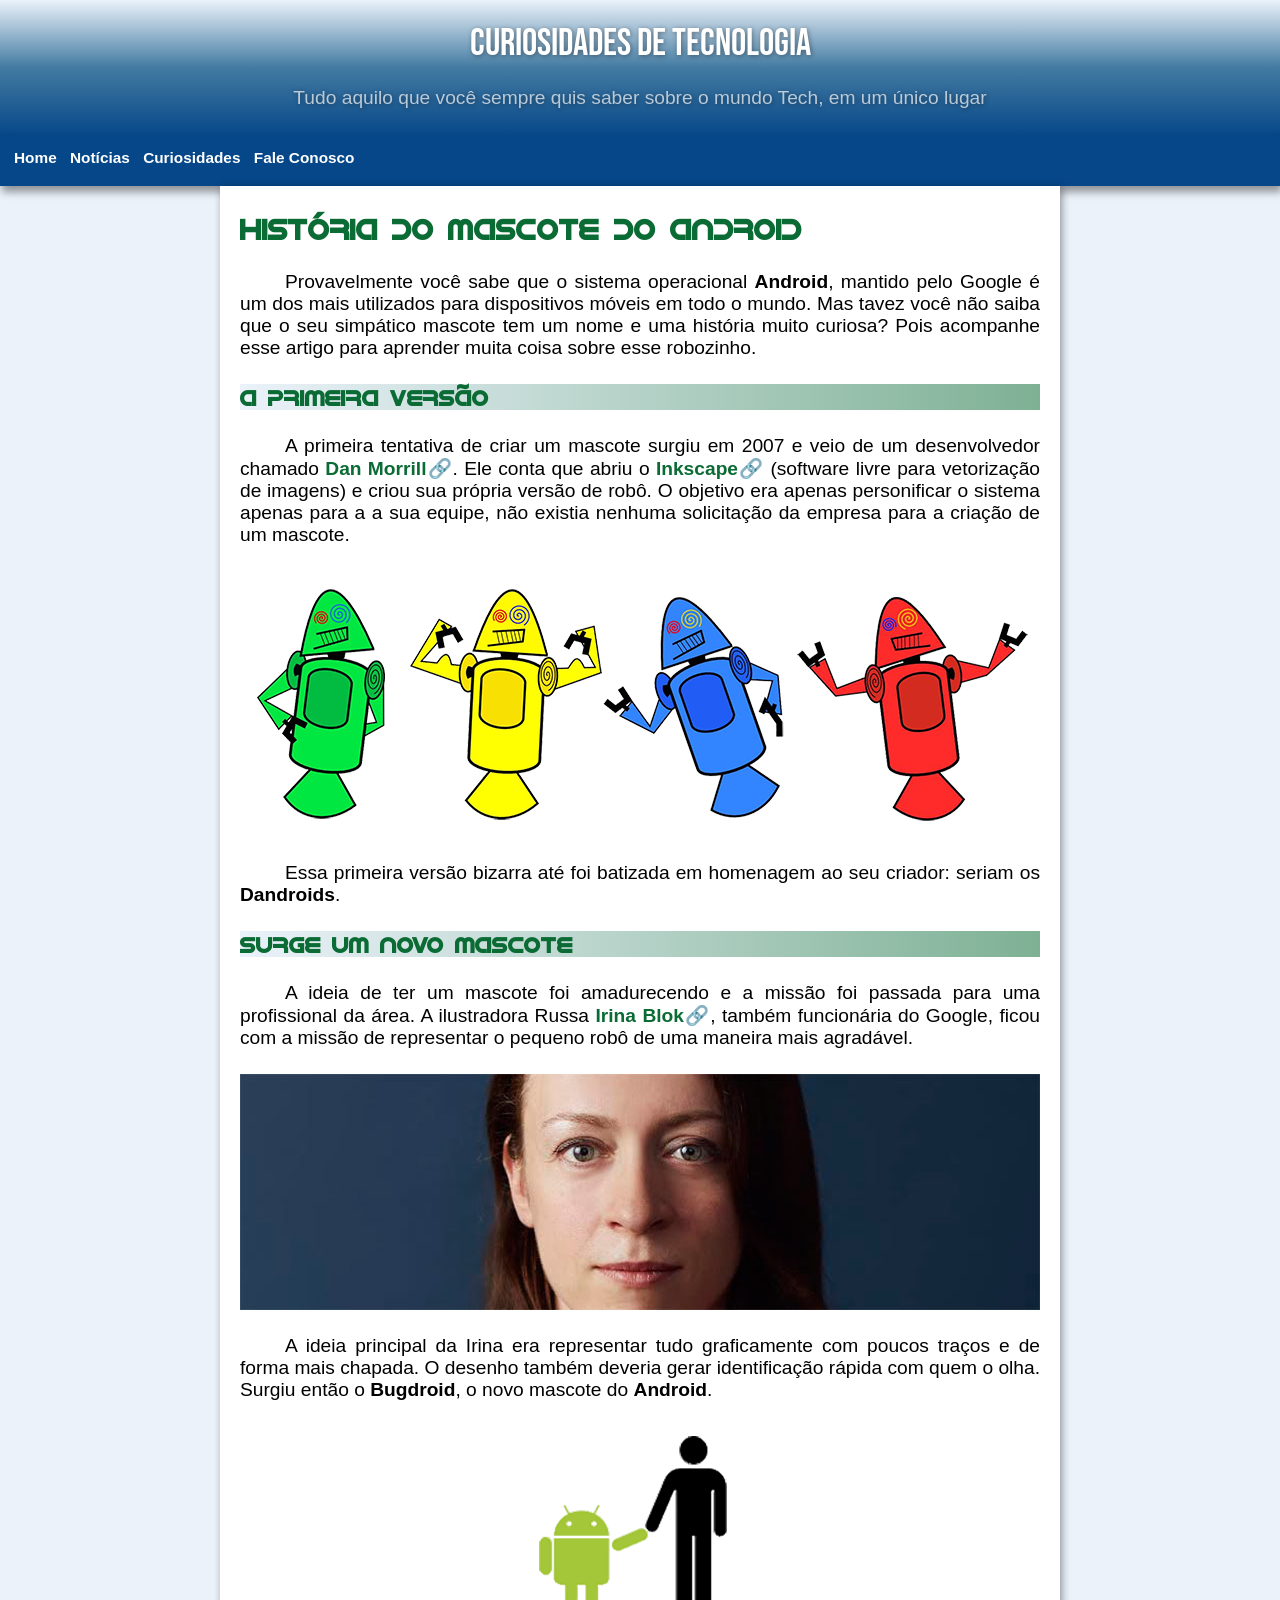
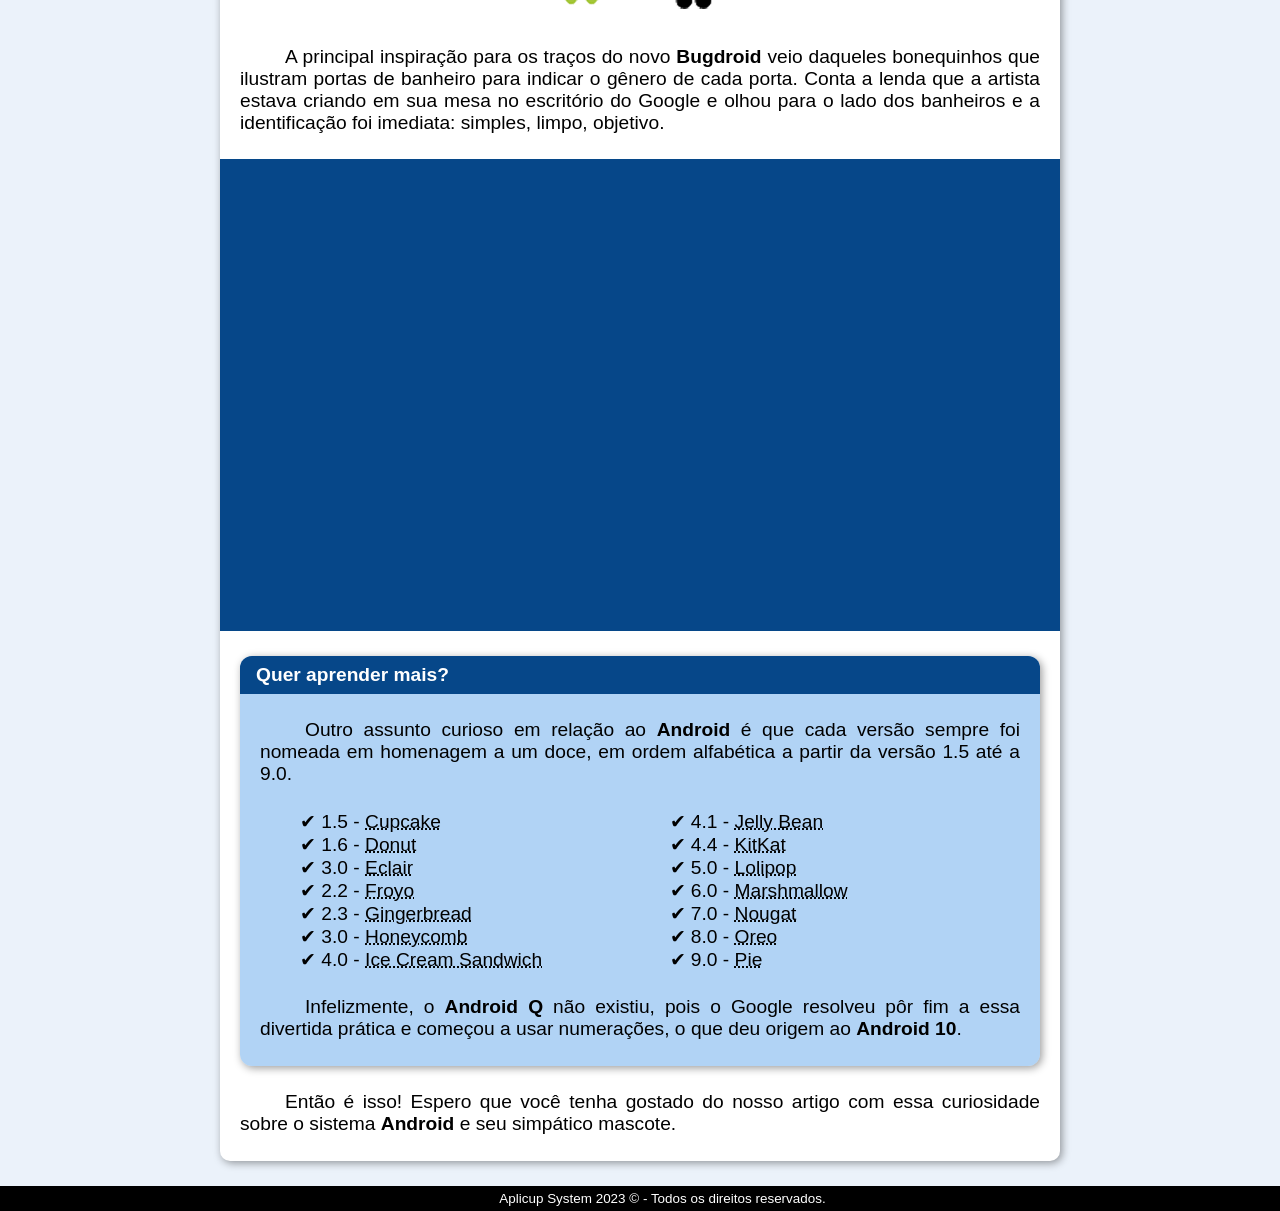
<file: index.html>
<!DOCTYPE html>
<html lang="pt-br">
<head>
    <meta charset="UTF-8">
    <meta http-equiv="X-UA-Compatible" content="IE=edge">
    <meta name="viewport" content="width=device-width, initial-scale=1.0">
    <link rel="shortcut icon" href="imagens/favicon.ico" type="image/x-icon">
    <title>Como surgiu o mascote do android?</title>
    <style>
        
        @import url('https://fonts.googleapis.com/css2?family=Bebas+Neue&display=swap');

        @font-face {
            font-family: Android;
            src: url(fontes/idroid.otf) format(opentype);
        }

        :root {
            --cor1: #064789;
            --cor2: #427AA1;
            --cor3: #0b6b34;
            --cor4: #EBF2FA;
            --fonte1: Arial, Helvetica, sans-serif;
            --fonte2: 'Bebas Neue', cursive;
            --fonte3: 'Android', serif;
        }

        * {
            margin: 0px;
        }
        
        body {
            background-color: var(--cor4);
            font-family: var(--fonte1);
            font-size: 1.2em;
        }

        p {
            text-align: justify;
            text-indent: 45px;
            margin-top: 25px;
            margin-bottom: 25px;
        }

        header {
            background: linear-gradient(to top, #064789, #427AA1, #EBF2FA);
            font-family: var(--fonte1);
            color: white;
            height: 136px;
            min-width: 400px;
            margin: auto;
        }
        header > h1 {
            font-family: var(--fonte2);
            text-align: center;
            font-weight: normal;
            padding-top: 20px;
            padding-bottom: 20px;
            text-shadow: 1px 1px 5px rgba(0, 0, 0, 0.396);
        }
        header > p {
            text-align: center;
            text-indent: 0px;
            color: rgba(255, 255, 255, 0.685);
            text-shadow: 1px 1px 5px rgba(0, 0, 0, 0.396);
            max-width: 700px;
            margin: auto;
            margin-bottom: 30px;
            padding-left: 5px;
            padding-right: 5px;
        }

        nav {
            background-color: var(--cor1);
            height: 30px;
            padding: 10px;
            box-shadow: 2px 6px 8px rgba(0, 0, 0, 0.396);
            min-width: 400px;
            margin: auto;
        }
        div.menu > a {
            color: white;
            font-size: 0.8em;
            text-decoration: none;
            text-align: center;
            width: 200px;
            padding: 7px 4px;
        }
        div.menu > a:hover {
            color: white;
            background-color: rgba(255, 255, 255, 0.123);
            text-decoration: none;
            text-align: center;
            width: 200px;
            border-radius: 5px;
            padding: 7px 4px;
            transition-duration: 0.6s;
        }
        div.menu {
            text-align: left;
        }

        main {
            background-color: white;
            min-width: 400px;
            max-width: 800px;
            padding: 1px 20px;
            margin: auto;
            box-shadow: 2px 2px 8px rgba(0, 0, 0, 0.396);
            border-bottom-left-radius: 10px;
            border-bottom-right-radius: 10px;
        }

        article {
            margin-bottom: 25px;
        }

        h2 {
            font-family: var(--fonte3);
            color: var(--cor3);
            padding-top: 25px;
        }

        h3 {
            font-family: var(--fonte3);
            color: var(--cor3);
            background: linear-gradient(to left, #0b6b3587, #EBF2FA);
        }

        img {
            text-align: center;
            margin: auto;
            display: block;
        }

        img.reducao {
            width: 100%;
        }

        div.video {
            position: relative;
            background-color: #064789;
            height: 0px;
            margin-left: -20px;
            margin-right: -20px;
            margin-bottom: 25px;
            padding-bottom: 59%;
        }

        div.video > iframe {
            position: absolute;
            top: 5%;
            left: 5%;
            width: 90%;
            height: 90%;
        }

        aside {
            background-color: #67a9eb82;
            padding: 0px 20px 1px 20px;
            border-radius: 12px;
            margin-bottom: 25px;
            box-shadow: 2px 2px 8px rgba(0, 0, 0, 0.396);
        }

        h4 {
            background-color: #064789;
            color: white;
            padding: 8px 16px;
            border-radius: 12px 12px 0px 0px;
            margin-left: -20px;
            margin-right: -20px;
        }

        ul {
            list-style-type: '\2714\0020';
            columns: 2;
            list-style-position: inside;
        }

        footer {
            background-color: black;
            color: white;
            padding: 5px;
            margin-top: 25px;
        }

        footer > p {
            text-align: center;
            font-size: 0.7em;
            margin: 0px;
        }

        a {
            text-decoration: none;
            color: #0b6b34;
            font-weight: bold;
        }

        a.externo::after {
            content: '\1F517';
        }


    </style>
</head>
<body>
    <header>
        <h1>Curiosidades de Tecnologia</h1>
        <p>Tudo aquilo que você sempre quis saber sobre o mundo Tech, em um único lugar</p>
    </header>
    
    <nav>
        <div class="menu">
            <a href="#">Home</a>
            <a href="#">Notícias</a>
            <a href="#">Curiosidades</a>
            <a href="#">Fale Conosco</a>
        </div>
    </nav>
    
    <main>
        <article>
            <h2>História do Mascote do Android</h2>

            <p>Provavelmente você sabe que o sistema operacional <strong>Android</strong>, mantido pelo Google é um dos mais utilizados para dispositivos móveis em todo o mundo. Mas tavez você não saiba que o seu simpático mascote tem um nome e uma história muito curiosa? Pois acompanhe esse artigo para aprender muita coisa sobre esse robozinho.</p>

            <h3>A primeira versão</h3>

            <p>A primeira tentativa de criar um mascote surgiu em 2007 e veio de um desenvolvedor chamado <a class="externo" href="https://androidcommunity.com/dan-morrill-shows-us-the-android-mascot-that-almost-was-20130103/" target="_blank" rel="external">Dan Morrill</a>. Ele conta que abriu o <a class="externo" href="https://inkscape.org/pt-br/" target="_blank" rel="external">Inkscape</a> (software livre para vetorização de imagens) e criou sua própria versão de robô. O objetivo era apenas personificar o sistema apenas para a a sua equipe, não existia nenhuma solicitação da empresa para a criação de um mascote.</p>

            <picture>
                <source media="(max-width: 550px)" srcset="imagens/dan-droids-pq.png" type="image/png">
                <img class="reducao" src="imagens/dan-droids.png" alt="Dandroids">
            </picture>

            <p>Essa primeira versão bizarra até foi batizada em homenagem ao seu criador: seriam os <strong>Dandroids</strong>.</p>

            <h3>Surge um novo mascote</h3>

            <p>A ideia de ter um mascote foi amadurecendo e a missão foi passada para uma profissional da área. A ilustradora Russa <a class="externo" href="https://www.irinablok.com/android" target="_blank" rel="external">Irina Blok</a>, também funcionária do Google, ficou com a missão de representar o pequeno robô de uma maneira mais agradável.</p>

            <picture>
                <source media="(max-width: 600px)" srcset="imagens/irina-blok-pq.jpg" type="image/jpg">
                <img class="reducao" src="imagens/irina-blok.jpg" alt="Irina Blok">
            </picture>

            <p>A ideia principal da Irina era representar tudo graficamente com poucos traços e de forma mais chapada. O desenho também deveria gerar identificação rápida com quem o olha. Surgiu então o <strong>Bugdroid</strong>, o novo mascote do <strong>Android</strong>.</p>

            <div class="imagem"><img src="imagens/bugdroid.png" alt="Foto"></div>

            <p>A principal inspiração para os traços do novo <strong>Bugdroid</strong> veio daqueles bonequinhos que ilustram portas de banheiro para indicar o gênero de cada porta. Conta a lenda que a artista estava criando em sua mesa no escritório do Google e olhou para o lado dos banheiros e a identificação foi imediata: simples, limpo, objetivo.</p>

            <div class="video"><iframe width="560" height="315" src="https://www.youtube.com/embed/l2UDgpLz20M" title="YouTube video player" frameborder="0" allow="accelerometer; autoplay; clipboard-write; encrypted-media; gyroscope; picture-in-picture; web-share" allowfullscreen></iframe></div>
 
            <aside>
                <h4>Quer aprender mais?</h4>
                <p>Outro assunto curioso em relação ao <strong>Android</strong> é que cada versão sempre foi nomeada em homenagem a um doce, em ordem alfabética a partir da versão 1.5 até a 9.0.</p>
                
                <ul>
                    <li>1.5 - <abbr title="Bolo de Copo">Cupcake</abbr></li>
                    <li>1.6 - <abbr title="Rosquinha">Donut</abbr></li>
                    <li>3.0 - <abbr title="Bomba">Eclair</abbr></li>
                    <li>2.2 - <abbr title="Iorgute Congelado">Froyo</abbr></li>
                    <li>2.3 - <abbr title="Biscoito de Gengibre">Gingerbread</abbr></li>
                    <li>3.0 - <abbr title="Favo de Mel">Honeycomb</abbr></li>
                    <li>4.0 - <abbr title="Sanduíche de Sorvete">Ice Cream Sandwich</abbr></li>
                    <li>4.1 - <abbr title="Jujuba">Jelly Bean</abbr></li>
                    <li>4.4 - <abbr title="KitKat">KitKat</abbr></li>
                    <li>5.0 - <abbr title="Pirulito">Lolipop</abbr></li>
                    <li>6.0 - <abbr title="Marshmallow">Marshmallow</abbr></li>
                    <li>7.0 - <abbr title="Torrone">Nougat</abbr></li>
                    <li>8.0 - <abbr title="Oreo">Oreo</abbr></li>
                    <li>9.0 - <abbr title="Torta">Pie</abbr></li>
                </ul>
                
                <p>Infelizmente, o <strong>Android Q</strong> não existiu, pois o Google resolveu pôr fim a essa divertida prática e começou a usar numerações, o que deu origem ao <strong>Android 10</strong>.</p>
            </aside>

            <p>Então é isso! Espero que você tenha gostado do nosso artigo com essa curiosidade sobre o sistema <strong>Android</strong> e seu simpático mascote.</p>
        
        </article>
    </main>
    
    <footer>
        <p>Aplicup System 2023 &copy; - Todos os direitos reservados.</p>
    </footer>
</body>
</html>
</file>
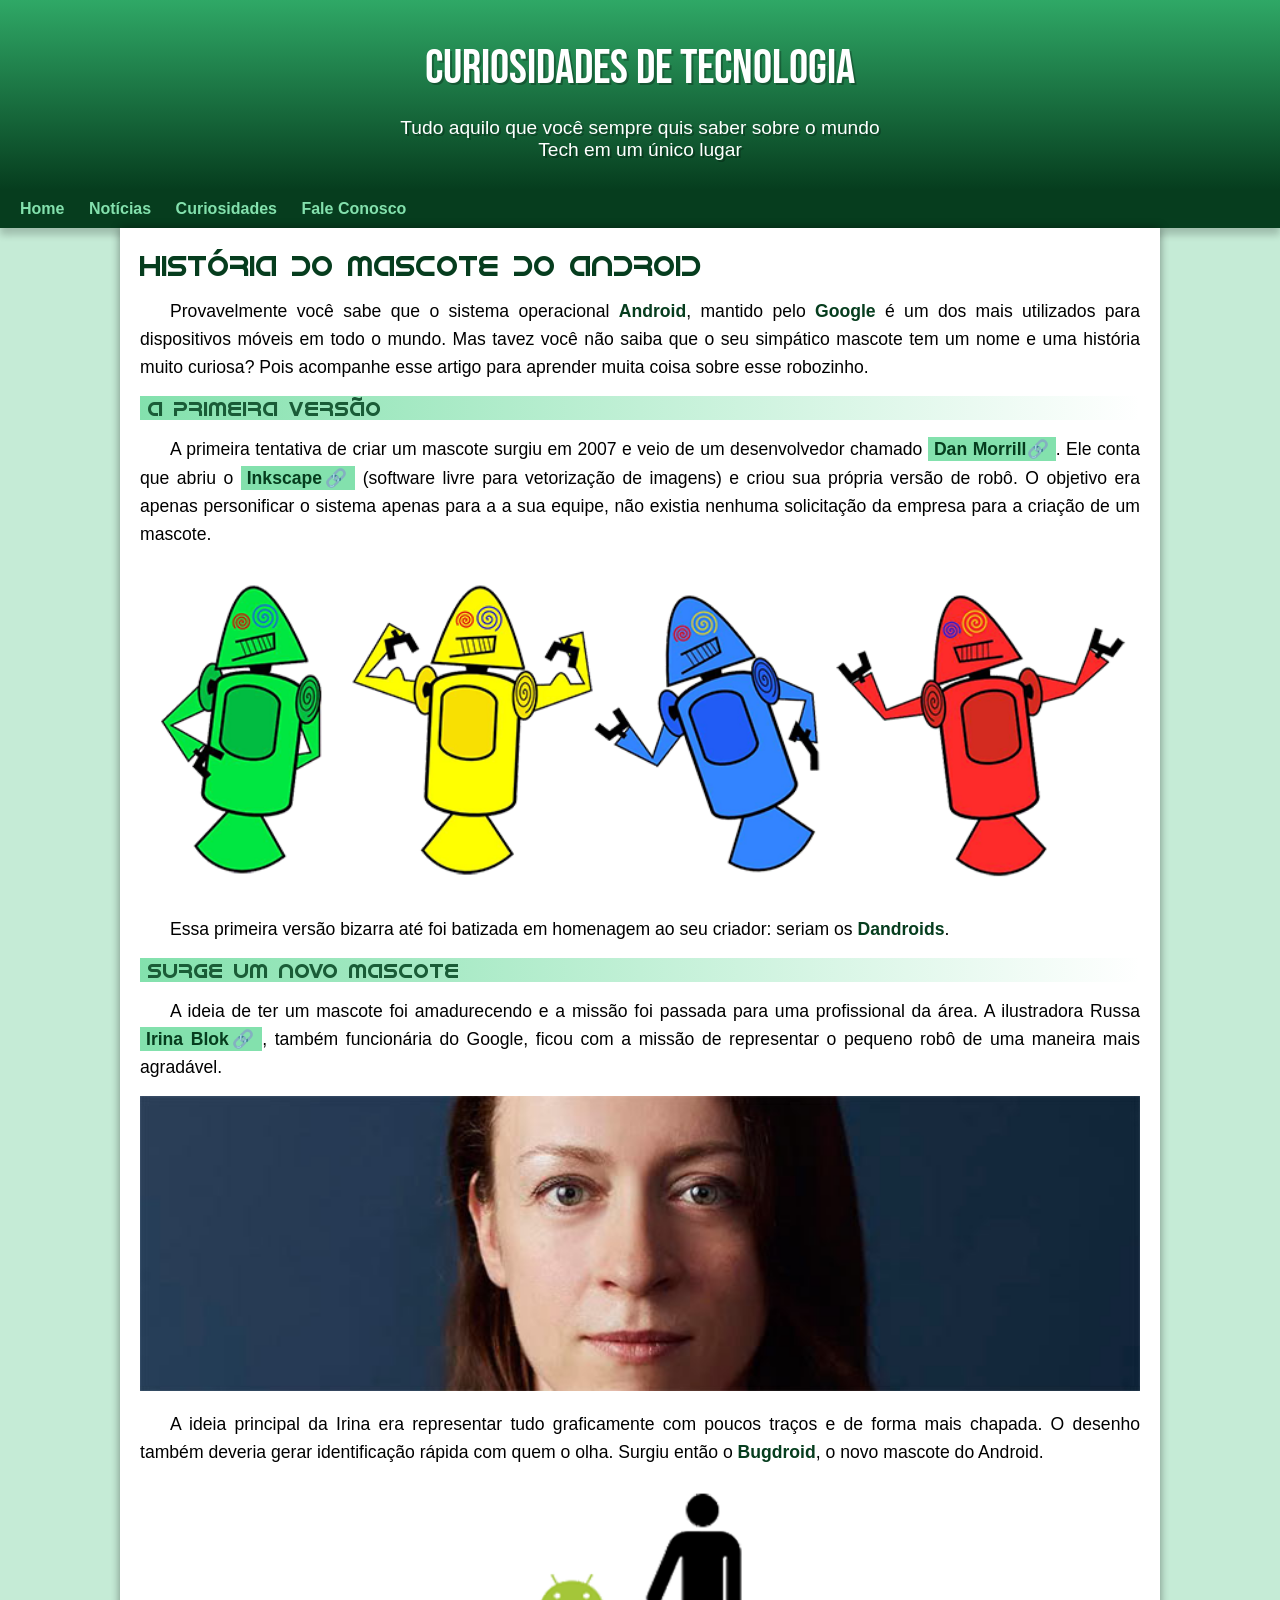
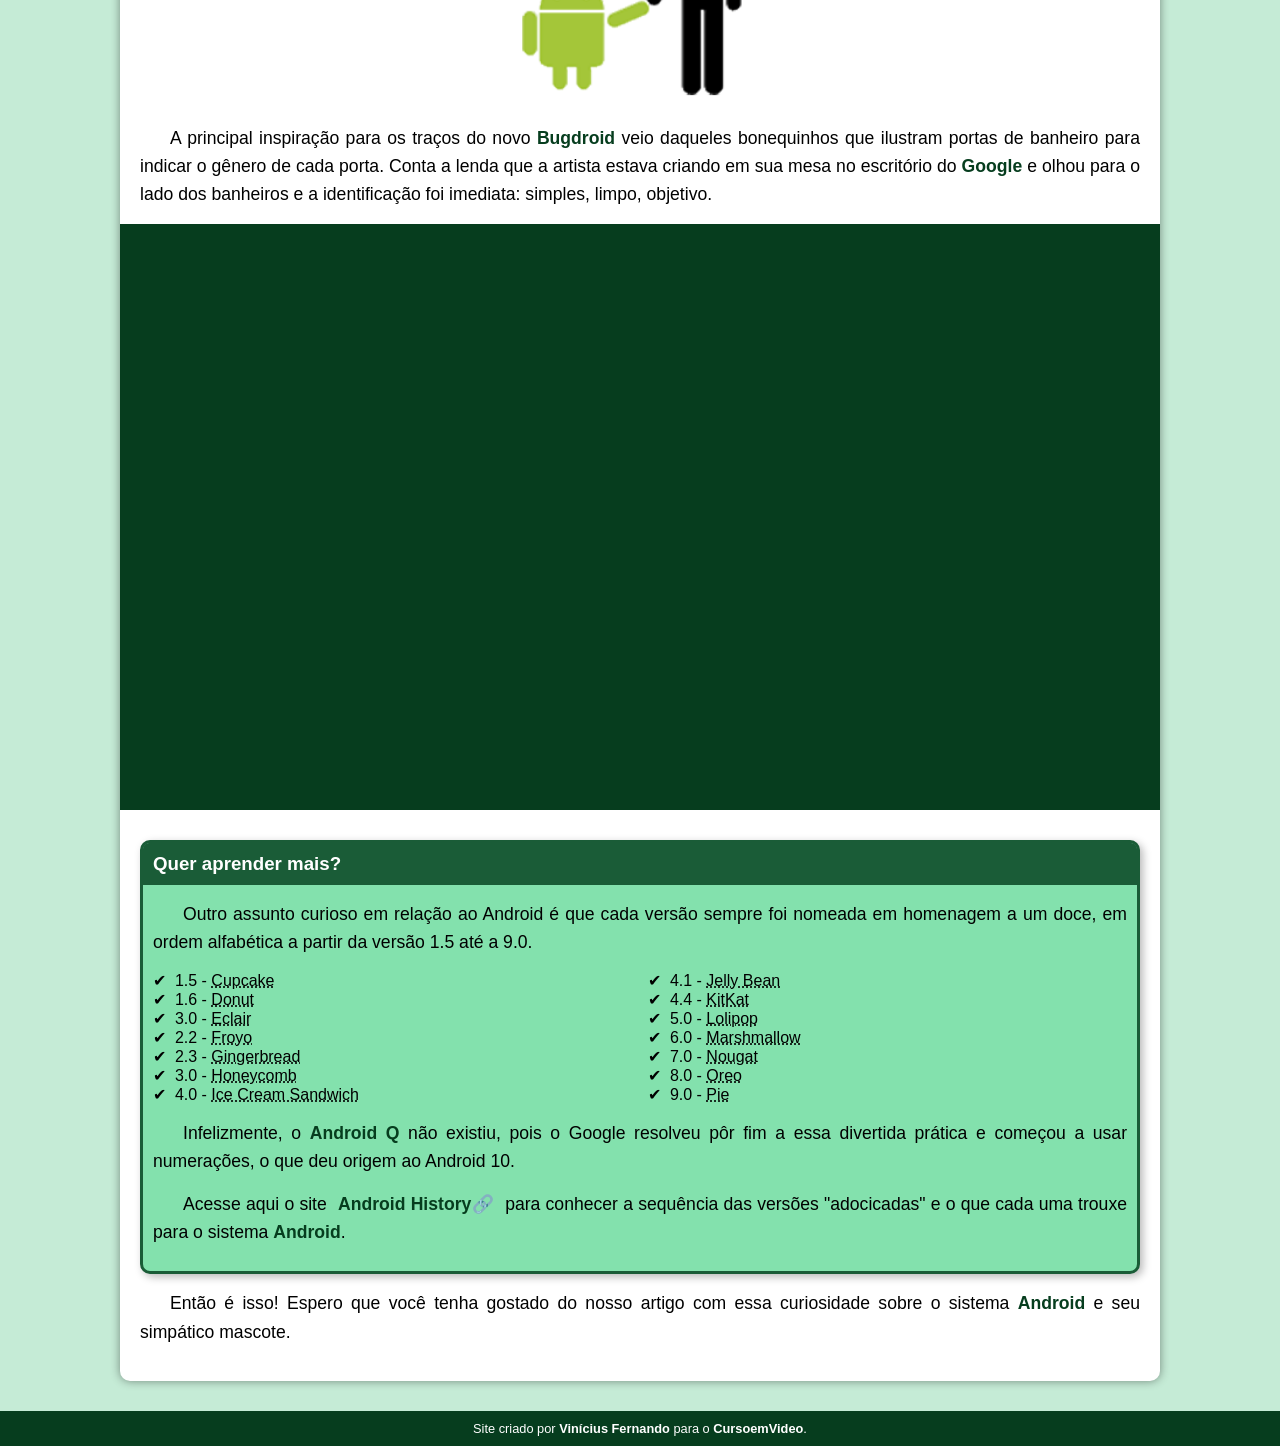
<file: android.html>
<!DOCTYPE html>
<html lang="pt-br">
<head>
    <meta charset="UTF-8">
    <meta name="viewport" content="width=device-width, initial-scale=1.0">
    <link rel="shortcut icon" href="imagens/favicon.ico" type="image/x-icon">
    <title>Android</title>
    <link rel="stylesheet" href="style.css">
</head>
<body>
    <header>
        <h1>Curiosidades de Tecnologia</h1>
        <p>Tudo aquilo que você sempre quis saber sobre o mundo Tech em um único lugar
        </p>
    </header>
    <nav>
        <a href="#">Home</a>
        <a href="#">Notícias</a>
        <a href="#">Curiosidades</a>
        <a href="#">Fale Conosco</a>
    </nav>
    <main>
        <article>
            <h1>História do Mascote do Android</h1>

            <p>Provavelmente você sabe que o sistema operacional <strong>Android</strong>, mantido pelo <strong>Google</strong> é um dos mais utilizados para dispositivos móveis em todo o mundo. Mas tavez você não saiba que o seu simpático mascote tem um nome e uma história muito curiosa? Pois acompanhe esse artigo para aprender muita coisa sobre esse robozinho.</p>

            <h2>A primeira versão</h2>

            <p>A primeira tentativa de criar um mascote surgiu em 2007 e veio de um desenvolvedor chamado <a href="https://androidcommunity.com/dan-morrill-shows-us-the-android-mascot-that-almost-was-20130103/" target="_blank" rel="external" class="externo">Dan Morrill</a>. Ele conta que abriu o <a href="https://inkscape.org/pt-br/" target="_blank" rel="external" class="externo">Inkscape</a> (software livre para vetorização de imagens) e criou sua própria versão de robô. O objetivo era apenas personificar o sistema apenas para a a sua equipe, não existia nenhuma solicitação da empresa para a criação de um mascote.</p>

            <picture>
                <source media="(max-width: 600px)" srcset="imagens/dan-droids-pq.png" type="image/png">
                <img src="imagens/dan-droids.png" alt="Dandroids">
            </picture>

            <p>Essa primeira versão bizarra até foi batizada em homenagem ao seu criador: seriam os <strong>Dandroids</strong>.</p>

            <h2>Surge um novo mascote</h2>

            <p>A ideia de ter um mascote foi amadurecendo e a missão foi passada para uma profissional da área. A ilustradora Russa <a href="https://www.irinablok.com/android" target="_blank" rel="external" class="externo">Irina Blok</a>, também funcionária do Google, ficou com a missão de representar o pequeno robô de uma maneira mais agradável.
            </p>

            <picture class="imagem">
                <source media="(max-width: 600px)" srcset="imagens/irina-blok-pq.jpg" type="image/jpg">
                <img src="imagens/irina-blok.jpg" alt="Ilustradora Irina Blok">
            </picture>

            <p>A ideia principal da Irina era representar tudo graficamente com poucos traços e de forma mais chapada. O desenho também deveria gerar identificação rápida com quem o olha. Surgiu então o <strong>Bugdroid</strong>, o novo mascote do Android.</p>

            <img src="imagens/bugdroid.png" class="pequena" alt="Bugdroid">

            <p>A principal inspiração para os traços do novo <strong>Bugdroid</strong> veio daqueles bonequinhos que ilustram portas de banheiro para indicar o gênero de cada porta. Conta a lenda que a artista estava criando em sua mesa no escritório do <strong>Google</strong> e olhou para o lado dos banheiros e a identificação foi imediata: simples, limpo, objetivo.</p>

            <div class="video">
                <iframe width="560" height="315" src="https://www.youtube.com/embed/l2UDgpLz20M?si=3Du_B-iHkNdS1e8t" title="YouTube video player" frameborder="0" allow="accelerometer; autoplay; clipboard-write; encrypted-media; gyroscope; picture-in-picture; web-share" allowfullscreen></iframe>
            </div>
            
            <aside>
                <h3>Quer aprender mais?</h3>

                <p>Outro assunto curioso em relação ao Android é que cada versão sempre foi nomeada em homenagem a um doce, em ordem alfabética a partir da versão 1.5 até a 9.0.</p>

                <ul>
                    <li>1.5 - <abbr title="Bolo de Copo">Cupcake</abbr></li>
                    <li>1.6 - <abbr title="Rosquinha">Donut</abbr></li>
                    <li>3.0 - <abbr title="Bomba">Eclair</abbr></li>
                    <li>2.2 - <abbr title="Iorgute Congelado">Froyo</abbr></li>
                    <li>2.3 - <abbr title="Biscoito de Gengibre">Gingerbread</abbr></li>
                    <li>3.0 - <abbr title="Favo de Mel">Honeycomb</abbr></li>
                    <li>4.0 - <abbr title="Sanduíche de Sorvete">Ice Cream Sandwich</abbr></li>
                    <li>4.1 - <abbr title="Jujuba">Jelly Bean</abbr></li>
                    <li>4.4 - <abbr title="KitKat">KitKat</abbr></li>
                    <li>5.0 - <abbr title="Pirulito">Lolipop</abbr></li>
                    <li>6.0 - <abbr title="Marshmallow">Marshmallow</abbr></li>
                    <li>7.0 - <abbr title="Torrone">Nougat</abbr></li>
                    <li>8.0 - <abbr title="Oreo">Oreo</abbr></li>
                    <li>9.0 - <abbr title="Torta">Pie</abbr></li>
                </ul>

                <p>Infelizmente, o <strong>Android Q</strong> não existiu, pois o Google resolveu pôr fim a essa divertida prática e começou a usar numerações, o que deu origem ao Android 10.</p>

                <p>Acesse aqui o site <a href="https://www.android.com/intl/en_uk/history/" target="_blank" rel="external" class="externo">Android History</a> para conhecer a sequência das versões "adocicadas" e o que cada uma trouxe para o sistema <strong>Android</strong>.</p>
            </aside>

            <p>Então é isso! Espero que você tenha gostado do nosso artigo com essa curiosidade sobre o sistema <strong>Android</strong> e seu simpático mascote.</p>
        </article>
    </main>
    <footer>
        <p>Site criado por <a href="https://github.com/viniciusfernando728" target="_blank" rel="external">Vinícius Fernando</a> para o <a href="https://www.youtube.com/cursoemvideo" target="_blank" rel="external">CursoemVideo</a>.</p>
    </footer>
</body>
</html>
</file>
<file: style.css>
@charset "UTF-8";

@import url('https://fonts.googleapis.com/css2?family=Bebas+Neue&display=swap');

@font-face {
    font-family: 'Android';
    src: url('fontes/idroid.otf') format('opentype');
    font-weight: normal
}

:root {
    --cor0: #c5ebd6;
    --cor1: #83e1ad;
    --cor2: #3ddc84;
    --cor3: #2fa866;
    --cor4: #1a5c37;
    --cor5: #063d1e;

    --fonte-padrao: Arial, Verdana, Helvetica, sans-serif;
    --fonte-destaque: 'Bebas Neue', cursive;
    --fonte-android: 'Android', cursive; 
}

* {
    margin: 0px;
    padding: 0px;
}

body {
    font-family: var(--fonte-padrao);
    background-color: var(--cor0);
}

header {
    background-image: linear-gradient(to bottom, var(--cor3), var(--cor5));
    min-height: 150px;
    text-align: center;
    padding-top: 40px;
}

header > h1 {
    color: white;
    font-family: var(--fonte-destaque);
    margin-bottom: 20px;
    font-size: 3em;
    font-weight: normal;
    text-shadow: 2px 2px 0px rgba(0, 0, 0, 0.267);
}

header > p {
    color: white;
    font-family: var(--fonte-padrao);
    font-size: 1.2em;
    max-width: 500px;
    margin: auto;
    margin-bottom: 20px;
    padding: 0px 10px;
    text-shadow: 2px 2px 0px rgba(0, 0, 0, 0.267);
}

nav {
    background-color: var(--cor5);
    padding: 10px;
    box-shadow: 0px 7px 7px rgba(0, 0, 0, 0.192);
}

nav > a{
    color: var(--cor1);
    padding: 10px;
    border-radius: 5px;
    text-decoration: none;
    font-weight: bold;
    transition-duration: 0.5s;
}

nav > a:hover {
    background-color: var(--cor3);
    color: var(--cor5);
}

main {
    background-color: white;
    min-width: 300px;
    max-width: 1000px;
    margin: auto;
    margin-bottom: 30px;
    padding: 20px;
    box-shadow: 0px 0px 10px rgba(0, 0, 0, 0.418);
    border-bottom-left-radius: 10px;
    border-bottom-right-radius: 10px;
}

main img {
    width: 100%;
}

main img.pequena {
    max-width: 350px;
    display: block;
    margin: auto;
}

main h1 {
    color: var(--cor5);
    font-family: var(--fonte-android);
    font-weight: normal;
    font-size: 1.8em;
}

main h2 {
    font-family: var(--fonte-android);
    color: var(--cor4);
    font-size: 1.3em;
    background-image: linear-gradient(to right, var(--cor1), transparent);
    text-indent: 8px;
    font-weight: normal;
}

main p {
    margin: 15px 0px;
    text-align: justify;
    text-indent: 30px;
    line-height: 1.6em;  /* ANOTAR! */
    font-size: 1.1em;
}

main strong {
    color: var(--cor5);
    font-weight: bold;
}

main a {
    text-decoration: none;
    font-weight: bold;
    color: var(--cor5);
    background-color: var(--cor1);
    padding: 2px 6px;
}

main a:hover {
    text-decoration: underline;
    color: var(--cor4);
}

a.externo::after {
    content: '\1F517';
}

div.video {
    background-color: var(--cor5);
    margin: 0px -20px 30px -20px;
    padding: 20px;
    padding-bottom: 56.6%;
    position: relative;
}

div.video > iframe {
    position: absolute;
    top: 5%;
    left: 5%;
    width: 90%;
    height: 90%;
}

aside {
    background-color: var(--cor1);
    padding: 10px;
    border-radius: 10px;
    box-shadow: 3px 3px 8px rgba(0, 0, 0, 0.280);
    border-style: solid;
    border-color: var(--cor4);
}

aside > h3 {
    background-color: var(--cor4);
    color: white;
    padding: 10px;
    margin: -10px -10px 0px -10px;
    border-radius: 6px 6px 0px 0px;
}

aside > ul {
    list-style-type: '\2714\00A0\00A0'; /* ANOTAR! */
    list-style-position: inside;
    columns: 2;
}

footer {
    background-color: var(--cor5);
    color: white;
    text-align: center;
    font-size: 0.8em;
    padding: 10px;
}

footer a {
    color: white;
    font-weight: bolder;
    text-decoration: none;
}

footer a:hover {
    text-decoration: underline;
    color: var(--cor1);
}
</file>
